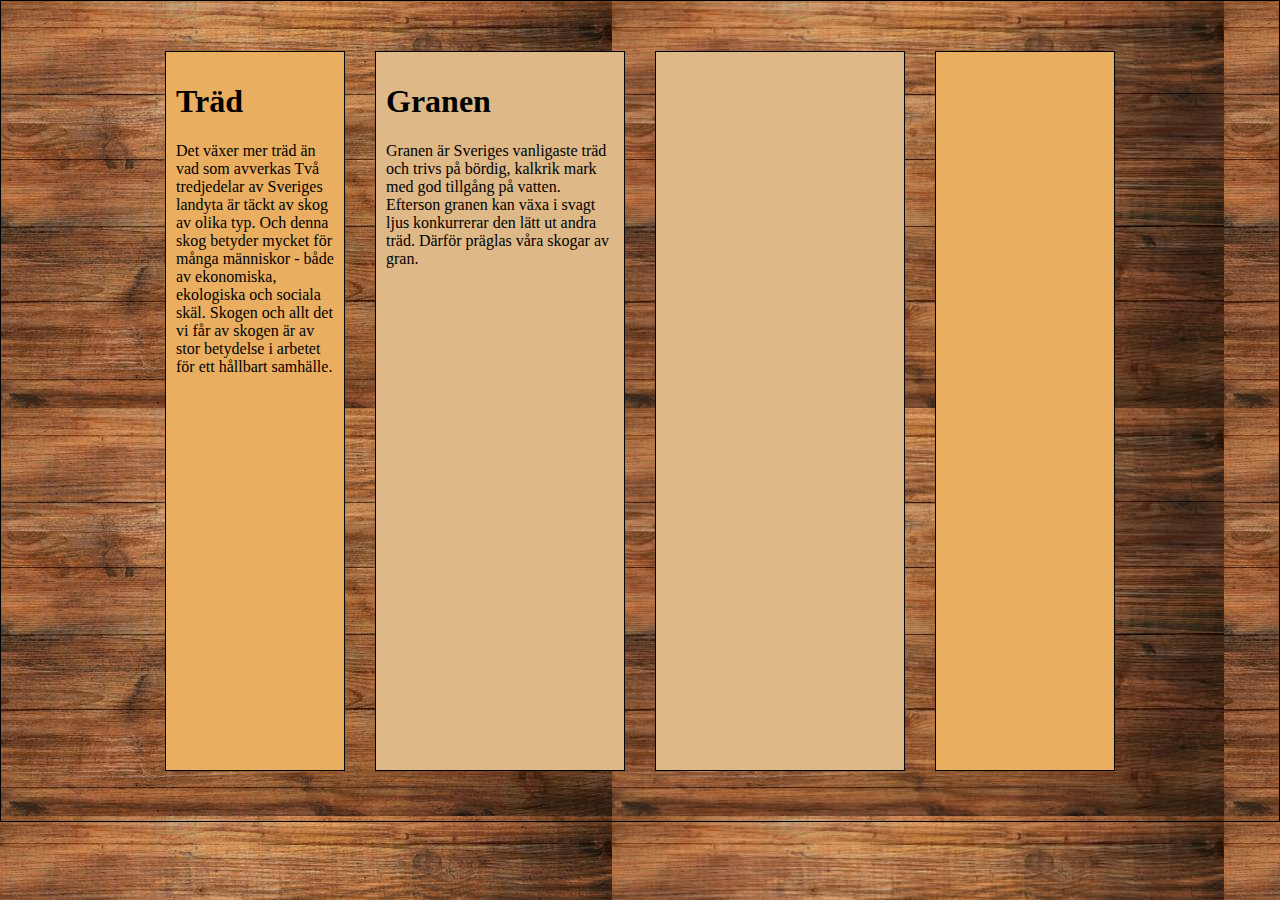
<file: index.html>
<!DOCTYPE html>
<html lang="en">
  <head>
    <meta charset="UTF-8" />
    <meta http-equiv="X-UA-Compatible" content="IE=edge" />
    <meta name="viewport" content="width=device-width, initial-scale=1.0" />
    <link rel="stylesheet" href="main.css" />
    <title>övning-grid</title>
  </head>
  <body>
    <div class="wrapper">
      <section>
        <h1>Träd</h1>
        <p>
          Det växer mer träd än vad som avverkas Två tredjedelar av Sveriges
          landyta är täckt av skog av olika typ. Och denna skog betyder mycket
          för många människor - både av ekonomiska, ekologiska och sociala skäl.
          Skogen och allt det vi får av skogen är av stor betydelse i arbetet
          för ett hållbart samhälle.
        </p>
      </section>

      <article>
        <h1>Granen</h1>
        <p>
          Granen är Sveriges vanligaste träd och trivs på bördig, kalkrik mark
          med god tillgång på vatten. Efterson granen kan växa i svagt ljus
          konkurrerar den lätt ut andra träd. Därför präglas våra skogar av
          gran.
        </p>
      </article>
      <main>
        <header></header>
      </main>
      <section id="section-two">
        <header></header>
      </section>
    </div>
  </body>
</html>
</file>
<file: main.css>
body {
  background-image: url(/images/träpanel.jpg);
  border: 1px solid black;

  margin: 0%;
}
.wrapper {
  display: grid;
  grid-template-rows: 10px 200px 5px 160px 5px 160px 5px 125px 10px;
  grid-template-columns: 20px 1fr 20px;
}

header {
  display: grid;
}

section {
  padding: 10px;
  border: 5px solid black;
  grid-row-start: 2;
  grid-row-end: 3;
  grid-column-start: 2;
  grid-column-end: 3;
  background-color: rgb(233, 174, 96);
}

article {
  padding: 10px;
  border: 1px solid black;
  grid-row-start: 4;
  grid-row-end: 5;
  grid-column-start: 2;
  grid-column-end: 3;
  background-color: burlywood;
}
main {
  padding: 10px;
  border: 1px solid black;
  grid-row-start: 6;
  grid-row-end: 7;
  grid-column-start: 2;
  grid-column-end: 3;
  background-color: burlywood;
}
#section-two {
  padding: 10px;
  border: 1px solid black;
  grid-row-start: 8;
  grid-row-end: 9;
  grid-column-start: 2;
  grid-column-end: 3;
  background-color: rgb(233, 174, 96);
}
@media screen and (min-width: 768px) {
  .wrapper {
    display: grid;
    grid-template-rows: 50px 80vh 50px;
    grid-template-columns: 50px 180px 30px 250px 30px 250px 30px 180px 50px;
    justify-content: center;
  }
  header {
    display: grid;
    justify-content: center;
  }

  section {
    padding: 10px;
    border: 1px solid black;
    grid-column-start: 2;
    grid-column-end: 3;
    grid-row-start: 2;
    grid-row-end: 3;
    background-color: rgb(233, 174, 96);
  }

  article {
    padding: 10px;
    border: 1px solid black;
    grid-column-start: 4;
    grid-column-end: 5;
    grid-row-start: 2;
    grid-row-end: 3;
    background-color: burlywood;
  }
  main {
    padding: 10px;
    border: 1px solid black;
    grid-column-start: 6;
    grid-column-end: 7;
    grid-row-start: 2;
    grid-row-end: 3;
    background-color: burlywood;
  }
  #section-two {
    padding: 10px;
    border: 1px solid black;
    grid-column-start: 8;
    grid-column-end: 9;
    grid-row-start: 2;
    grid-row-end: 3;
    background-color: rgb(233, 174, 96);
  }
}
</file>
